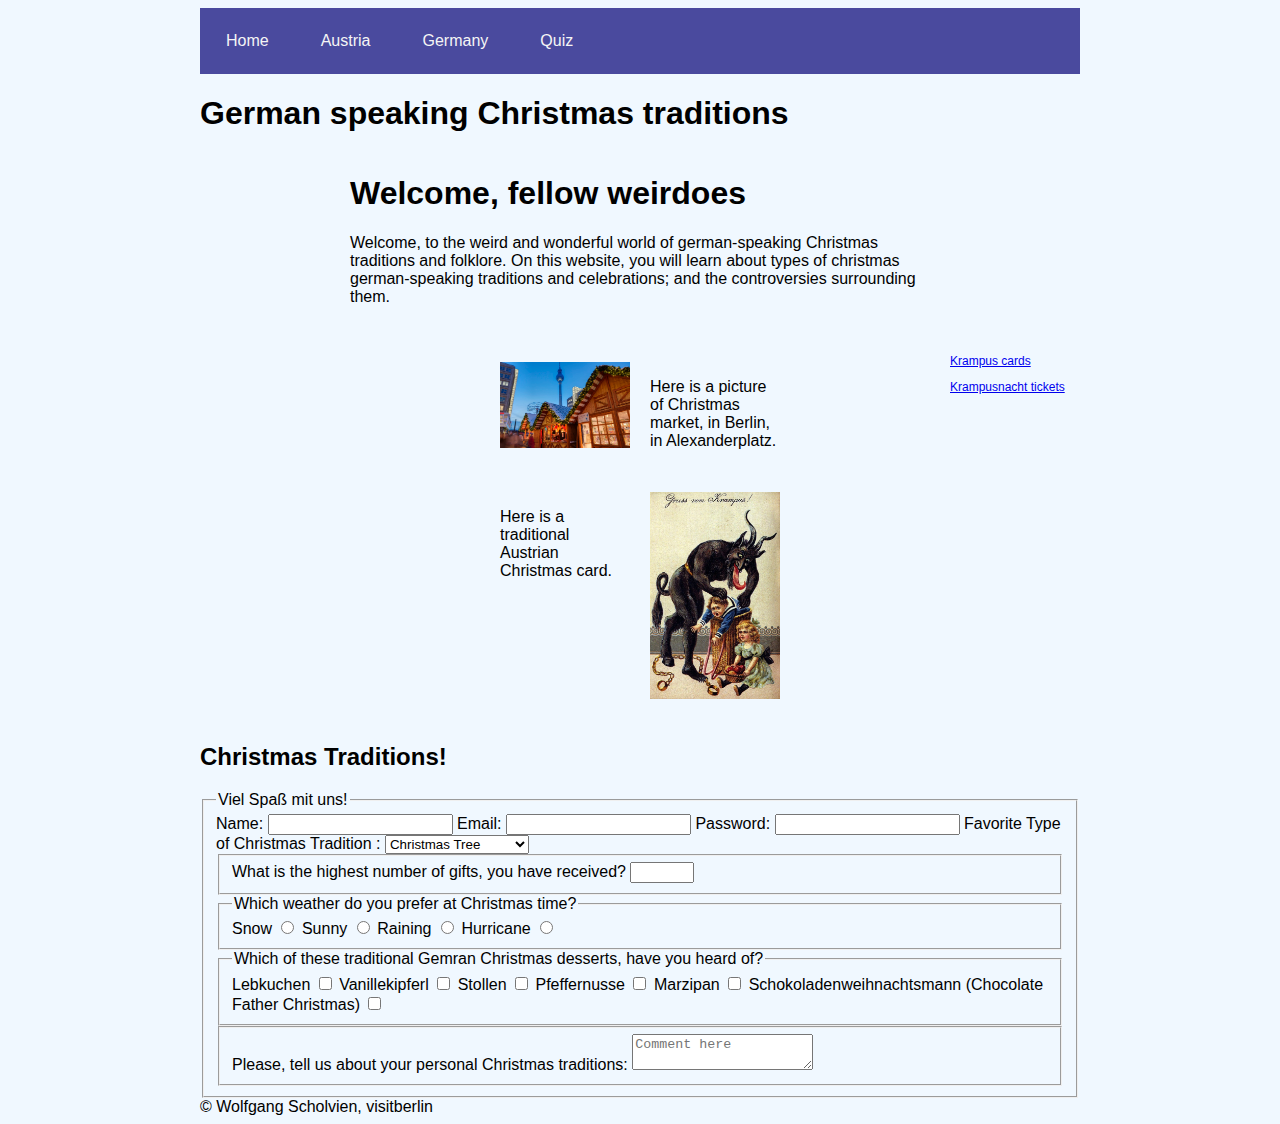
<file: index.html>
<!DOCTYPE html>
  <html lang="en-gb">
    <head>
        <title>
    German speaking Christmas traditions
        </title>
        <link rel="icon" type="image/png"href="baublelogo.png"> 
        <link rel="stylesheet" href="styleforxmaswebsite.css">

    </head>

    <body>
      <header>
        <nav>
         <ul>
          <a href="projectxmashomepage.html"><li>Home</li></a>
          <a href="projectxmaskrampuspage.html"><li>Austria</li></a>  
          <a href="projectxmasgermanypagemarkerket.html"><li>Germany</li></a>
          <a href="quizpage.html"><li>Quiz</li></a>
        
         </ul> 
          </nav>





        
          <h1>
          German speaking Christmas traditions
        </h1>
      </header>

      <main class="container">
       <section class="aside">
        <aside>
          <a href="https://www.etsy.com/uk/market/krampus_card"><p>Krampus cards</p></a> 
          <a href="https://www.eventbrite.com/e/krampusnacht-2024-tickets-995353939427"><p>Krampusnacht tickets</p></a>
        </section> 
      
           
        </aside>
        <section class="welcome">
        <h1>Welcome, fellow weirdoes</h1>  
        <p> 
         Welcome, to the weird and wonderful world of german-speaking Christmas traditions and folklore. 
         On this website, you will learn about types of christmas german-speaking traditions and celebrations; 
         and the controversies surrounding them. 

        </p> 
        
    </section> 
    <section class="krampusGreetingCardPic">
        <img src="krampusgreetingcard.jpg" width=400px>
    </section>
    <section class="krampusCardPicDescription">
        <P>Here is a traditional Austrian Christmas card.</P>   
      
    </section>
  
   


        
        
        <section class="marketsPic"> 

          <img src="Alexanderplatz-Weihnachtsmarkt_c_Scholvien (33)_DL_PPT_0.jpg.jpg" width=400px>
          </section>
          <section class="marketsPicDescription">
          <p>
            Here is a picture of Christmas market, in Berlin, in Alexanderplatz. 
          </p>
          
        
        </section>

        <section class="xmasTraditionsSignUp">
          <h2>Christmas Traditions!</h2>
          <form action="submit_form.html" method="post">
              <fieldset>
                  <legend>Viel Spa&#0223; mit uns!</legend>
                 
                  <label for="name">Name:</label>
                  <input type="text" id="name" name="name" required>

                  <label for="email">Email:</label>
                  <input type="email" id="email" name="email" required>

                  <label for="password">Password:</label>
                  <input type="password" id="password" name="password" required>

                  
                  <label for="christmastradition">Favorite Type of Christmas Tradition :</label>
                  <select id="christmastradition" name="christmastradition">
                      <option value="christmas tree">Christmas Tree</option>
                      <option value="christmas crackers">Christmas Crackers</option>
                      <option value="present">Presents/ Gifts</option>
                      <option value="church">Attending Church</option> 
                      <option value="stockings">Christmas Stockings</option>
                      <option value="santa">Santa Claus</option>
                      <option value="sing carols">Carol-singing</option>

                  </select>
                  <fieldset>

                  <label for="number">What is the highest number of gifts, you have received?</label>
                  <input type="number" id="gifts" name="number" min="0" max="100">

                  </fieldset>

                  <fieldset>
                      <legend>Which weather do you prefer at Christmas time?</legend>
                     
                      <!--snow-->
                      <label for="snow">Snow</label>
                      <input type="radio" id="snow" name="xmasweathertypes" value="snow">
                      <!--sun-->
                      <label for="sun">Sunny</label>
                  <input type="radio" id="sun" name="xmasweathertypes" value="sun">
                      <!--raining-->  
                  <label for="rain">Raining</label>
                  <input type="radio" id="rain" name="xmasweathertypes" value="rain">

                  <!--hurricane-->
                  <label for="hurricane">Hurricane</label>
                  <input type="radio" id="hurricane" name="xmasweathertypes" value="rain">
                  
              </fieldset>


              <fieldset>
                  <legend>Which of these traditional Gemran Christmas desserts, have you heard of?</legend>
                  <label for="lebkuchen">Lebkuchen</label>
                  <input type="checkbox" id="lebkuchen" name="xmasdesserts" value="lebkuchen">

                  <label for="vanillekipferl">Vanillekipferl</label>
                  <input type="checkbox" id="vanillekipferl" name="xmasdesserts" value="vanillekipferl">
                  
                  <label for="stollen">Stollen</label>
                  <input type="checkbox" id="stollen" name="xmasdesserts" value="stollen">

                  <label for="pfeffernusse">Pfeffernusse</label>
                  <input type="checkbox" id="pfeffernusse" name="xmasdesserts" value="pfeffernusse">

                  <label for="marzipan">Marzipan</label>
                  <input type="checkbox" id="marzipan" name="xmasdesserts" value="marzipan">

                  <label for="schokoladenweihnachtsmann">Schokoladenweihnachtsmann (Chocolate Father Christmas)</label>
                  <input type="checkbox" id="schokoladenweihnachtsmann" name="xmasdesserts" value="schokoladenweihnachtsmann">

              </fieldset>
              <fieldset>
          
              <label for="comments">Please, tell us about your personal Christmas traditions:</label>
                  <textarea id="comments" name="comments" placeholder="Comment here"></textarea>
              </fieldset>

      </section>
        
        
      </main>
      <section class="footer">
        <footer>&#0169; Wolfgang Scholvien, visitberlin</footer>
      </section>
      
   
    </body>
  </html>
</doctype>
</file>
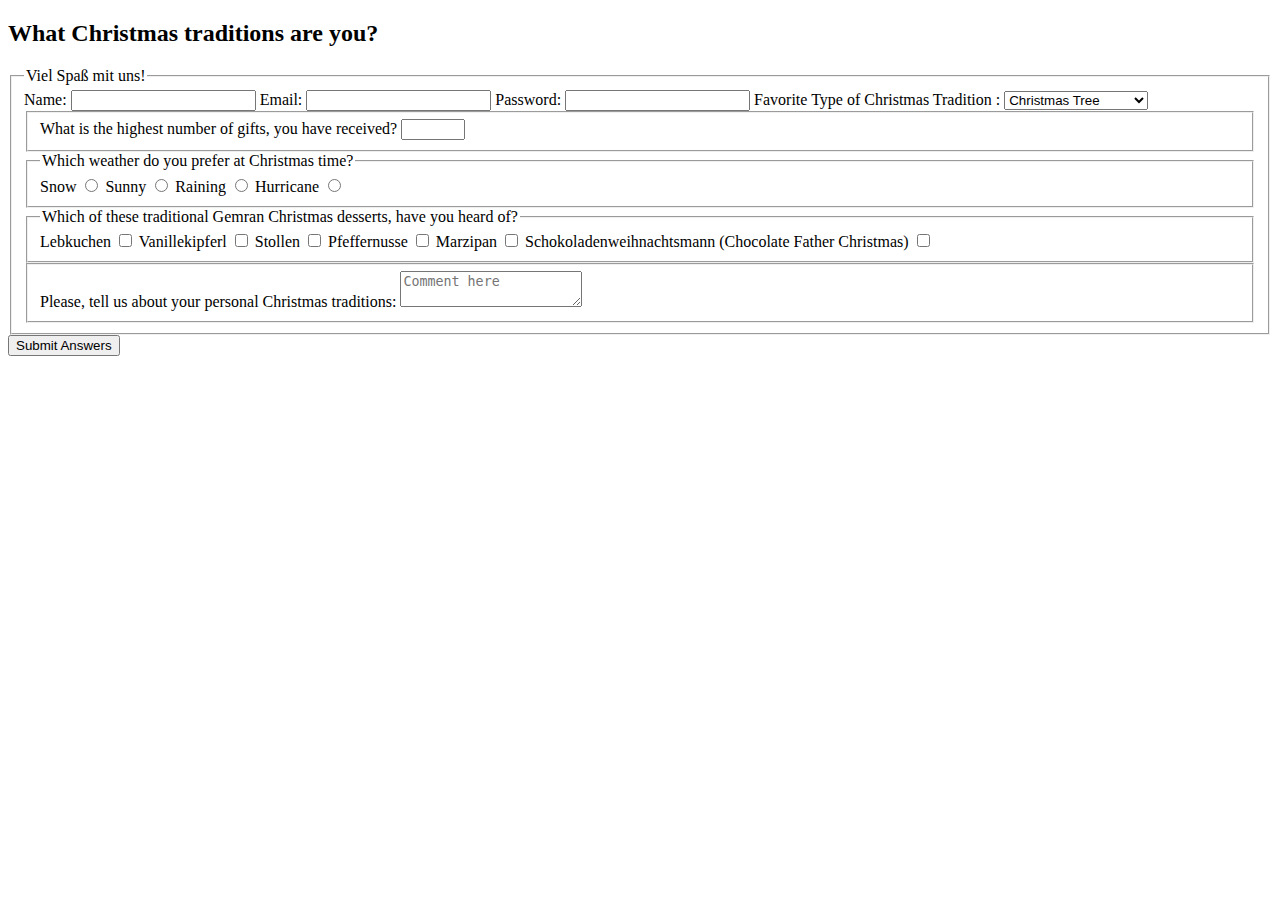
<file: formforgermanchristmasstuff.html>
<!DOCTYPE html>
<!--do 3 questiond -->
<html>
    <head>
        <script
            src="formxmastradition.js"></script>
        
    </head>
    <body>
        <section class="quiz">
            <h2>What Christmas traditions are you?</h2>
            <form name= "quiz"action="submit_form.html" method="post">
                <fieldset>
                    <legend>Viel Spa&#0223; mit uns!</legend>
                   
                    <label for="name">Name:</label>
                    <input type="text" id="name" name="name" required>

                    <label for="email">Email:</label>
                    <input type="email" id="email" name="email" required>

                    <label for="password">Password:</label>
                    <input type="password" id="password" name="password" required>

                    
                    <label for="christmastradition">Favorite Type of Christmas Tradition :</label>
                    <select id="christmastradition" name="christmastradition">
                        <option value="christmas tree">Christmas Tree</option>
                        <option value="christmas crackers">Christmas Crackers</option>
                        <option value="present">Presents/ Gifts</option>
                        <option value="church">Attending Church</option> 
                        <option value="stockings">Christmas Stockings</option>
                        <option value="santa">Santa Claus</option>
                        <option value="sing carols">Carol-singing</option>

                    </select>
                    <fieldset>

                    <label for="number">What is the highest number of gifts, you have received?</label>
                    <input type="number" id="gifts" name="number" min="0" max="100">

                    </fieldset>

                    <fieldset>
                        <legend>Which weather do you prefer at Christmas time?</legend>
                       
                        <!--snow-->
                        <label for="snow">Snow</label>
                        <input type="radio" id="snow" name="xmasweathertypes" value="snow">
                        <!--sun-->
                        <label for="sun">Sunny</label>
                    <input type="radio" id="sun" name="xmasweathertypes" value="sun">
                        <!--raining-->  
                    <label for="rain">Raining</label>
                    <input type="radio" id="rain" name="xmasweathertypes" value="rain">

                    <!--hurricane-->
                    <label for="hurricane">Hurricane</label>
                    <input type="radio" id="hurricane" name="xmasweathertypes" value="rain">
                    
                </fieldset>


                <fieldset>
                    <legend>Which of these traditional Gemran Christmas desserts, have you heard of?</legend>
                    <label for="lebkuchen">Lebkuchen</label>
                    <input type="checkbox" id="lebkuchen" name="xmasdesserts" value="lebkuchen">

                    <label for="vanillekipferl">Vanillekipferl</label>
                    <input type="checkbox" id="vanillekipferl" name="xmasdesserts" value="vanillekipferl">
                    
                    <label for="stollen">Stollen</label>
                    <input type="checkbox" id="stollen" name="xmasdesserts" value="stollen">

                    <label for="pfeffernusse">Pfeffernusse</label>
                    <input type="checkbox" id="pfeffernusse" name="xmasdesserts" value="pfeffernusse">

                    <label for="marzipan">Marzipan</label>
                    <input type="checkbox" id="marzipan" name="xmasdesserts" value="marzipan">

                    <label for="schokoladenweihnachtsmann">Schokoladenweihnachtsmann (Chocolate Father Christmas)</label>
                    <input type="checkbox" id="schokoladenweihnachtsmann" name="xmasdesserts" value="schokoladenweihnachtsmann">

                </fieldset>
                <fieldset>
            
                <label for="comments">Please, tell us about your personal Christmas traditions:</label>
                    <textarea id="comments" name="comments" placeholder="Comment here"></textarea>
                </fieldset>

        </section>


               
               
               
               
               
               
               
               
               
               
               
               
               
               
               
                <button type="submit">Submit Answers</button>

            </form>
        </section>      
    </body>
</html>
</file>
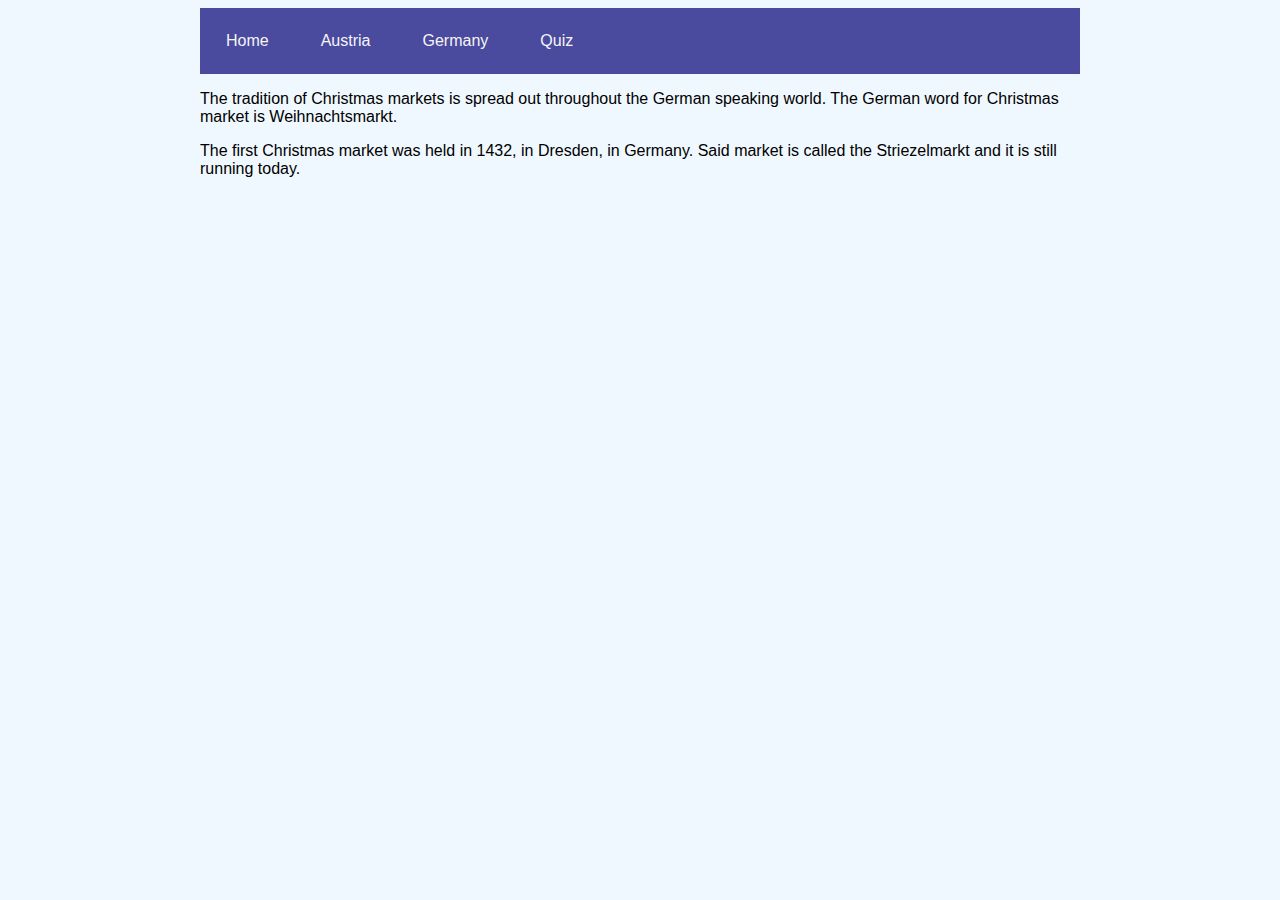
<file: projectxmasgermanypagemarkerket.html>
<!DOCTYPE html>
  <html lang="en-gb">
    <head>
      <link rel="stylesheet" href="styleforxmaswebsite.css">
      <title>
   
      </title> 
   
    </head>
    <body>
      <header>
        <nav>
          <ul>
           <a href="projectxmashomepage.html"><li>Home</li></a>
           <a href="projectxmaskrampuspage.html"><li>Austria</li></a>  
           <a href="projectxmasgermanypagemarkerket.html"><li>Germany</li></a>
           <a href="quizpage.html"><li>Quiz</li></a>
         
          </ul> 
           </nav>
 

      </header>
    
      <main>
        <section>    
            <p>
                The tradition of Christmas markets is spread out throughout the German speaking world. The German word for Christmas market is Weihnachtsmarkt.
              </p> 
    
              <p>
                The first Christmas market was held in 1432, in Dresden, in Germany. Said market is called the Striezelmarkt and it is still running today. 
              </p>
        </section>

     
       
        
      </main>
   
    </body>
  </html>
</doctype>
</file>
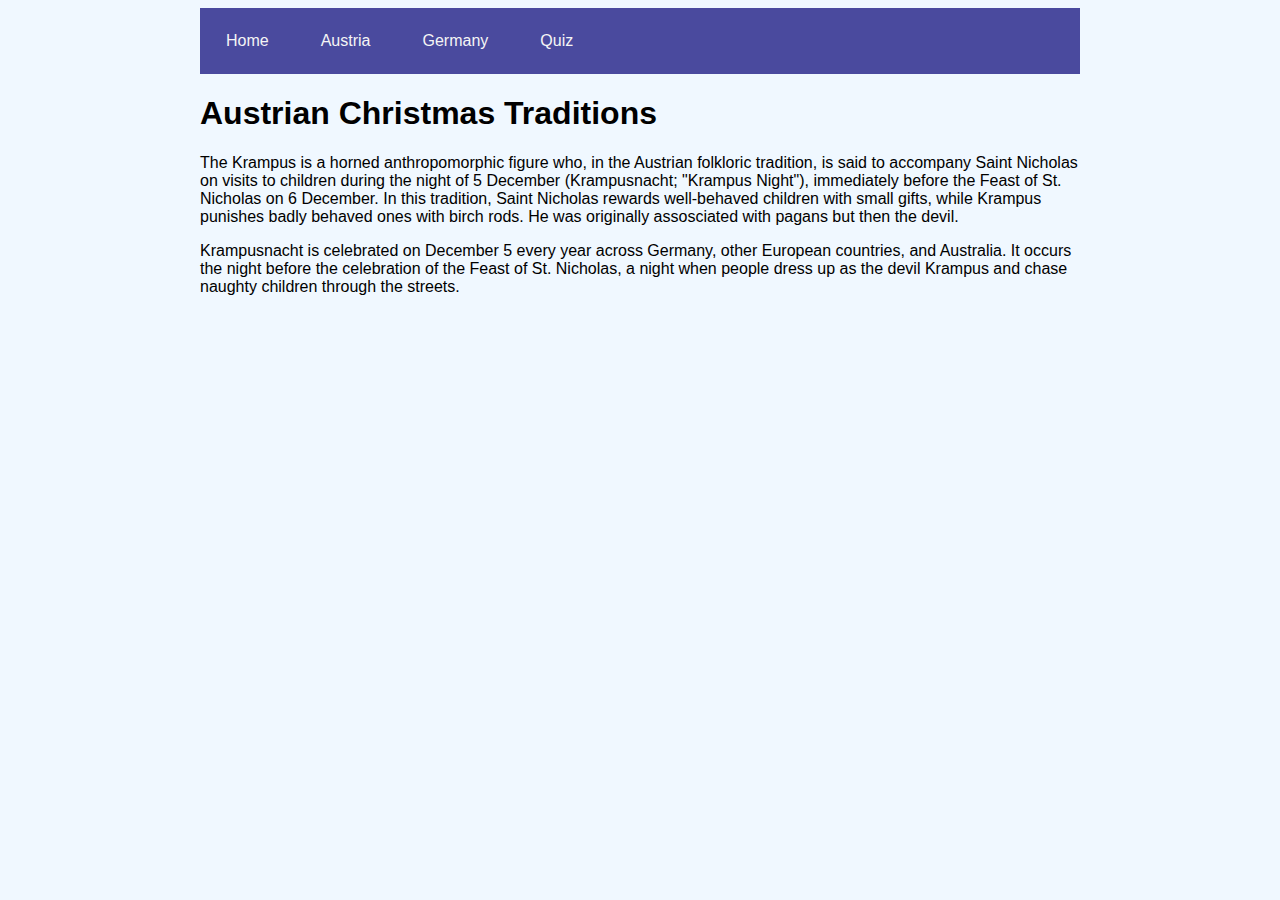
<file: projectxmaskrampuspage.html>
<!DOCTYPE html>
  <html lang="en-gb">
    <head>
        <title>
    German speaking Christmas traditions
        </title>
        <link rel="icon" type="image/png"href="baublelogo.png"> 
        <link rel="stylesheet" href="styleforxmaswebsite.css">
    </head>

    <body>
    <header>
        <nav>
            <ul>
             <a href="projectxmashomepage.html"><li>Home</li></a>
             <a href="projectxmaskrampuspage.html"><li>Austria</li></a>  
             <a href="projectxmasgermanypagemarkerket.html"><li>Germany</li></a>
             <a href="quizpage.html"><li>Quiz</li></a>
           
            </ul> 
             </nav>
   
    <h1>Austrian Christmas Traditions</h1>
    </header>

    <main>
        <p>
            The Krampus is a horned anthropomorphic figure who, in the Austrian folkloric tradition, is said to accompany Saint Nicholas 
            on visits to children during the night of 5 December (Krampusnacht; "Krampus Night"), immediately before the Feast of St. Nicholas on 6 December. 
            In this tradition, Saint Nicholas rewards well-behaved children with small gifts, 
            while Krampus punishes badly behaved ones with birch rods. He was originally assosciated with pagans but then the devil.
           </p> 
           <p>
            Krampusnacht is celebrated on December 5 every year across Germany, 
            other European countries, and Australia. It occurs the night before the celebration of 
            the Feast of St. Nicholas, a night when people dress up as the devil Krampus 
            and chase naughty children through the streets.
           </p> 

    </main>


    </body>
</file>
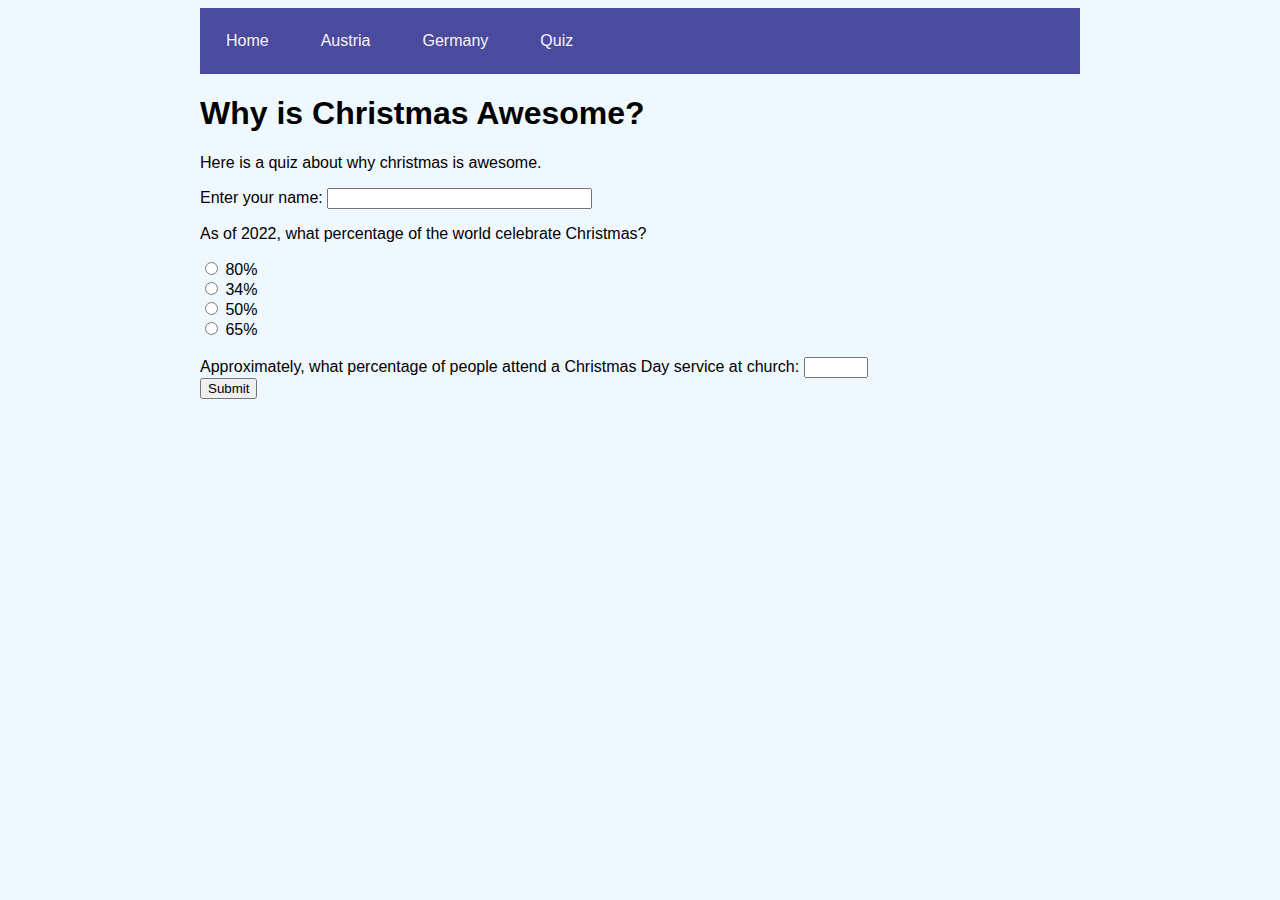
<file: quizpage.html>
<!DOCTYPE html>
<html lang="en">
<head>
   
    <title>Quiz</title>
    <link rel="stylesheet" href="styleforxmaswebsite.css">
</head>

<body>
    <header>
        <nav>
            <ul>
             <a href="projectxmashomepage.html"><li>Home</li></a>
             <a href="projectxmaskrampuspage.html"><li>Austria</li></a>  
             <a href="projectxmasgermanypagemarkerket.html"><li>Germany</li></a>
             <a href="quizpage.html"><li>Quiz</li></a>
           
            </ul> 
             </nav>

        <h1>Why is Christmas Awesome?</h1>
    </header>
    <main>
        <p>
            Here is a quiz about why christmas is awesome.
        </p>

        <form name="Quiz">
           <!--Text fields-->
            <label for="name">Enter your name: </label><input type="text" name="name" size="30">

<!-- size takes in max of 30 characters
name in label and name in input reader are the same
keep it consistent for screenreader
-->
          
<!--Radio buttons
name of question "" will not change across one question
value will change- that is the answer the users can select/ input "numberOfCelebrators"
-->
        <p>
            As of 2022, what percentage of the world celebrate Christmas?
        </p>
    <input type="radio" name="numberOfCelebrators"
    value="80%">
    <label for="80%">80%</label><br>


    <input type="radio"
    name="numberOfCelebrators"
    value="34%">
    <label for="34%">34%</label> <br>

    <input type="radio"
    name="numberOfCelebrators"
    value="50%">
    <label for="50%">50%</label><br>

    <input type="radio"
    name="numberOfCelebrators"
    value="65%">
    <label for="65%">65%</label><br>



    <!--
    Number fields
    step="" controls the increments,
    9% rounded to 10% 
    -->
        <br>
    <label for="xmasChurch"> Approximately, what percentage of people attend a Christmas Day service at church: </label>
    
       
    <input type="number" name="xmasChurch" min="0" max="100" step="10">

        <br>
 </form>
<!--Submit buttons-->
<button type="button" 
onClick="checkAnswers();">Submit</button>








    </main>
    <!--
    Put script towards end of body because java script obeys order of written code, it will load after html so webpage come up first and because JS would slow it down as JS is quite bulky -->
    <script src="quizpageinteractivity.js"></script>

</body>
</html>
</file>
<file: styleforxmaswebsite.css>
body {
    background-color: aliceblue;
    font-family: Arial, Helvetica, sans-serif;
    padding-left: 15%;
    padding-right: 15%;
    }

/*styling a navigation bar from a bullet point list*/
/*remove bullet points and margin from the list*/
    nav ul  {
        display: flex;
        list-style-type: none; 
        margin: 0;
        padding: 0;
        overflow: hidden;
        background-color: rgb(74, 74, 158);  
        }
     
/*styling a navigation bar from a bullet point list*/
/*remove bullet points and margin from the list*/

     nav li {
        float: left;
        display: block;
        text-align: center ;
        padding: 10px;
        }

/*style the links in the navigation bar*/
    nav a {
        display:block;
        padding: 14px 16px;
        text-decoration: none;
        color: whitesmoke;
        text-align: center;
        }

/*style the links in the navigation bar when hovered over*/
    nav li a:hover {
        background-color:coral;
        color: whitesmoke;
        }

        /*style the active link in the navigation bar*/
    nav .active {
        background-color:rgb(66, 12, 120);
        color: white;

        }


        /*set up a grid layout*/
        .container {
            display: grid;
            grid-template-columns:repeat(6, minmax(0, 1fr));
            grid-gap: 20px;
        }

       
        
        /*set images to the size of the container*/
        
        img {
            width: 100%;
            height: auto;
        }

        .welcome {
            grid-column: 2 / span 4;
            grid-row: 1;
        }

        .aside {
            grid-column: 6 / span 1;
            grid-row: 2 / span 4;
            font-size: 12px;    
        }

        .aside ul {
            list-style-type: none;
            margin: 0;
            padding: 0;
        }

        .krampusGreetingCardPic{
            grid-column: 4 /span 1;
            grid-row: 5 / span 1;
        }

        .krampusCardPicDescription {
            grid-column: 3 /span 1;
            grid-row: 5;

        }

        .marketsPic {
            grid-column: 3 / span 1;
            grid-row: 3;

        }

        .marketsPicDescription {
            grid-column: 4 / span 1;
            grid-row: 3 / span 2 ;

        }


        .xmasTraditionsSignUp {
            grid-column: 1 / span 
            6;
            grid-row: 6;
        
        }
</file>
